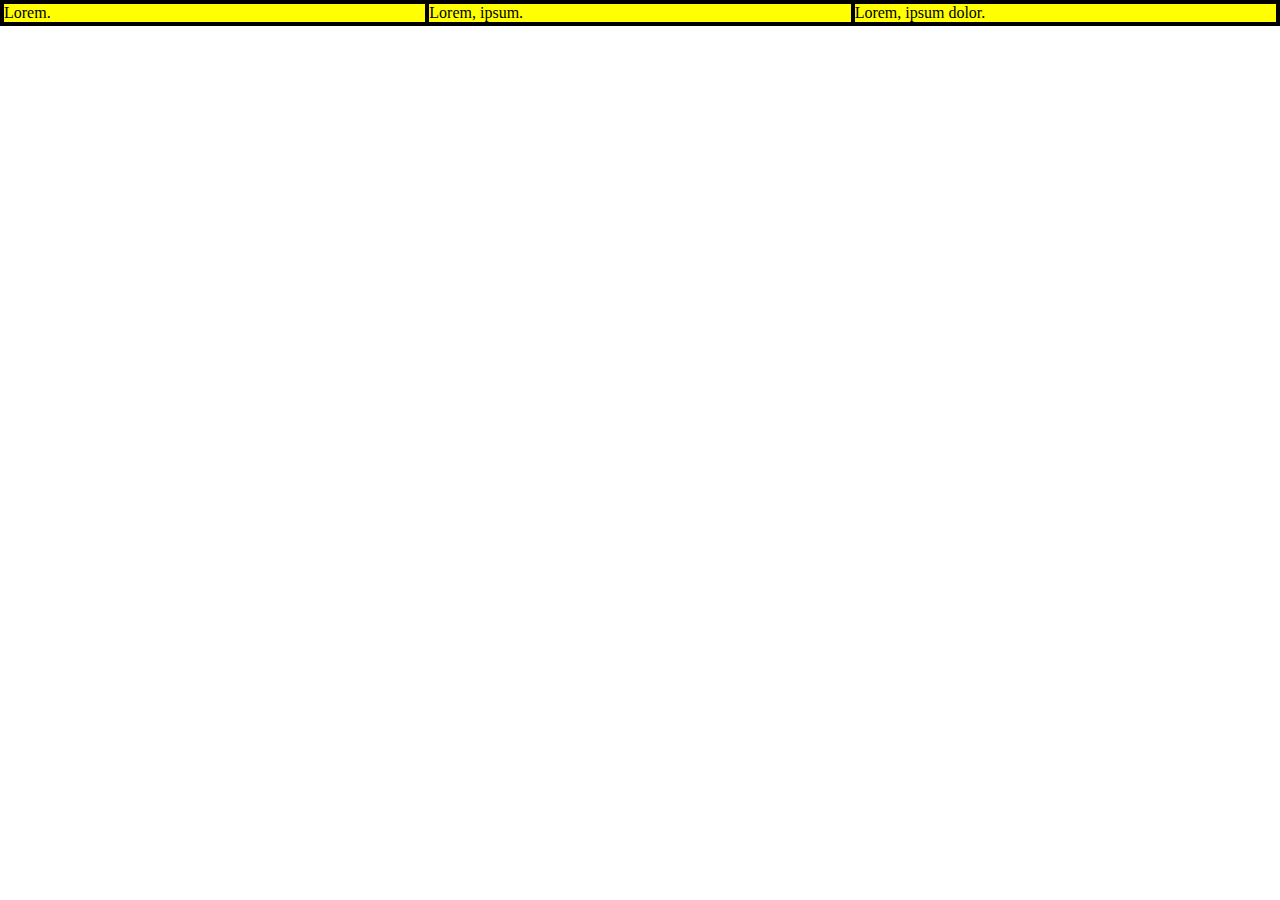
<file: basic1/index.html>
<!DOCTYPE html>
<html lang="en">
<head>
    <meta charset="UTF-8">
    <meta http-equiv="X-UA-Compatible" content="IE=edge">
    <meta name="viewport" content="width=device-width, initial-scale=1.0">
    <title>Document</title>
    <link rel="stylesheet" href="style.css">
</head>
<body>
    <div class="container">
        <div class="item">Lorem.</div>
        <div class="item">Lorem, ipsum.</div>
        <div class="item">Lorem, ipsum dolor.</div>
    </div>
</body>
</html>
</file>
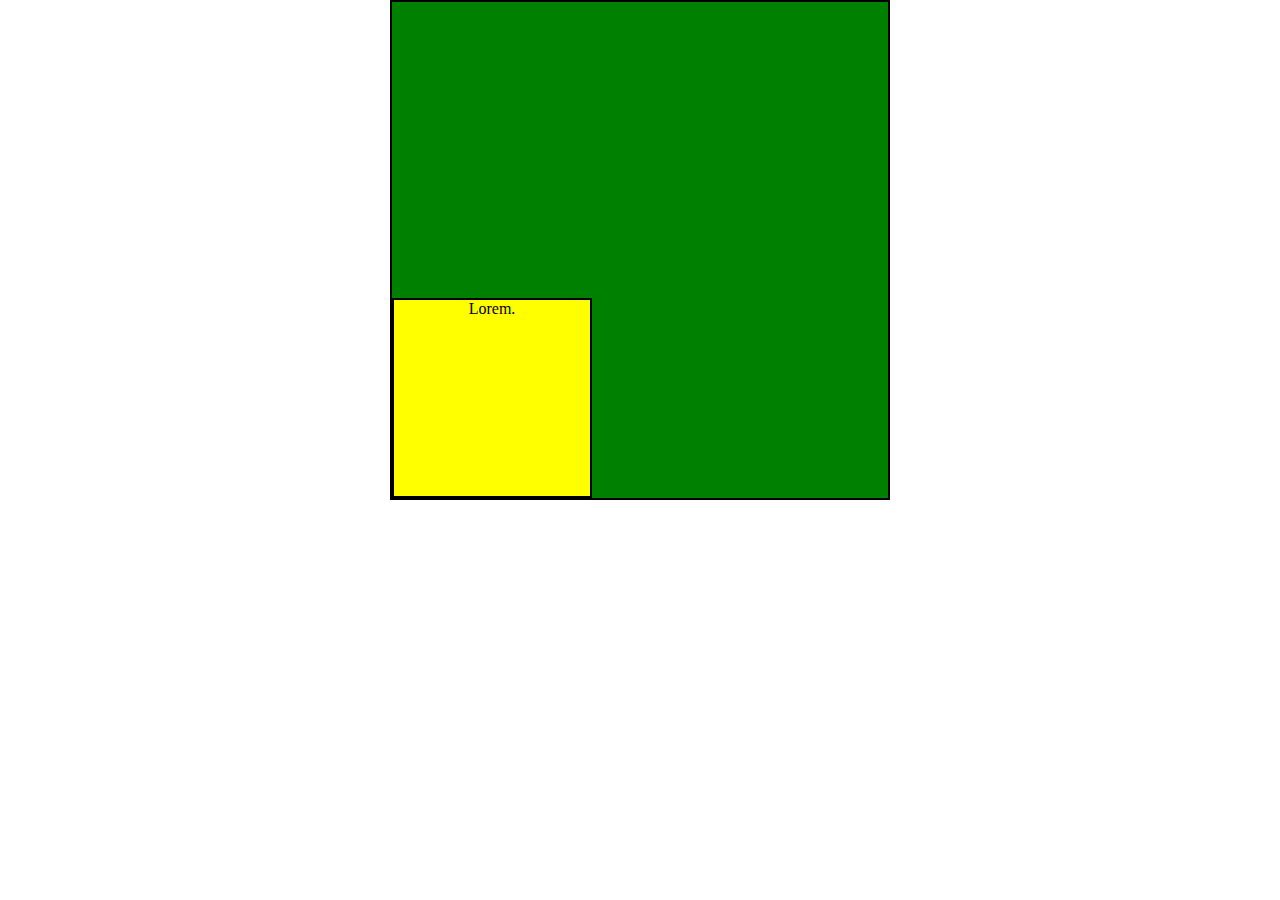
<file: basic10/index.html>
<!DOCTYPE html>
<html lang="en">
<head>
    <meta charset="UTF-8">
    <meta http-equiv="X-UA-Compatible" content="IE=edge">
    <meta name="viewport" content="width=device-width, initial-scale=1.0">
    <title>Document</title>
    <link rel="stylesheet" href="style.css">
</head>
<body>
    <div class="container">
        <span class="item">Lorem.</span>
        
    </div>
</body>
</html>
</file>
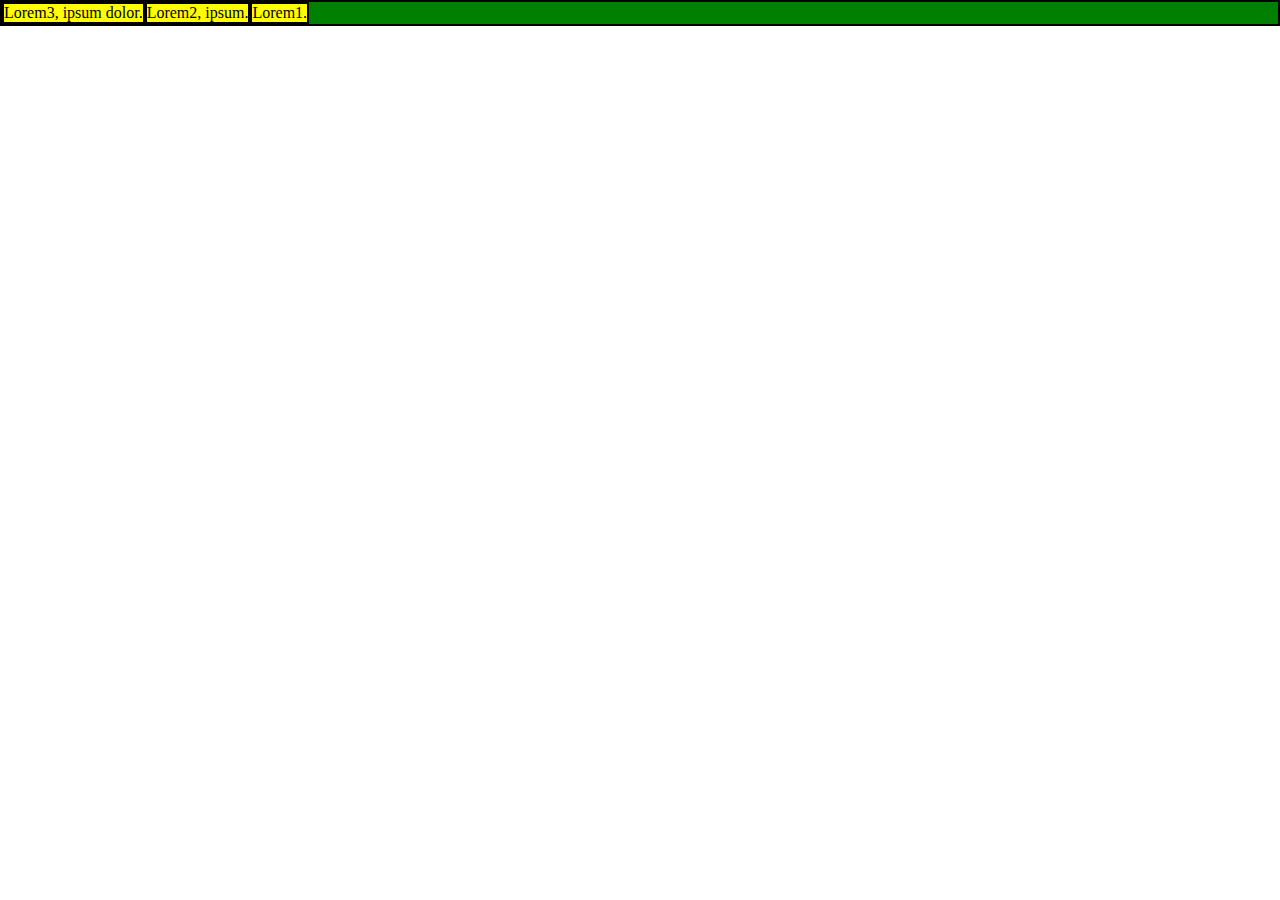
<file: basic11/index.html>
<!DOCTYPE html>
<html lang="en">
<head>
    <meta charset="UTF-8">
    <meta http-equiv="X-UA-Compatible" content="IE=edge">
    <meta name="viewport" content="width=device-width, initial-scale=1.0">
    <title>Document</title>
    <link rel="stylesheet" href="style.css">
</head>
<body>
    <div class="container">
        <div class="item">Lorem1.</div>
        <div class="item">Lorem2, ipsum.</div>
        <div class="item">Lorem3, ipsum dolor.</div>
    </div>
</body>
</html>
</file>
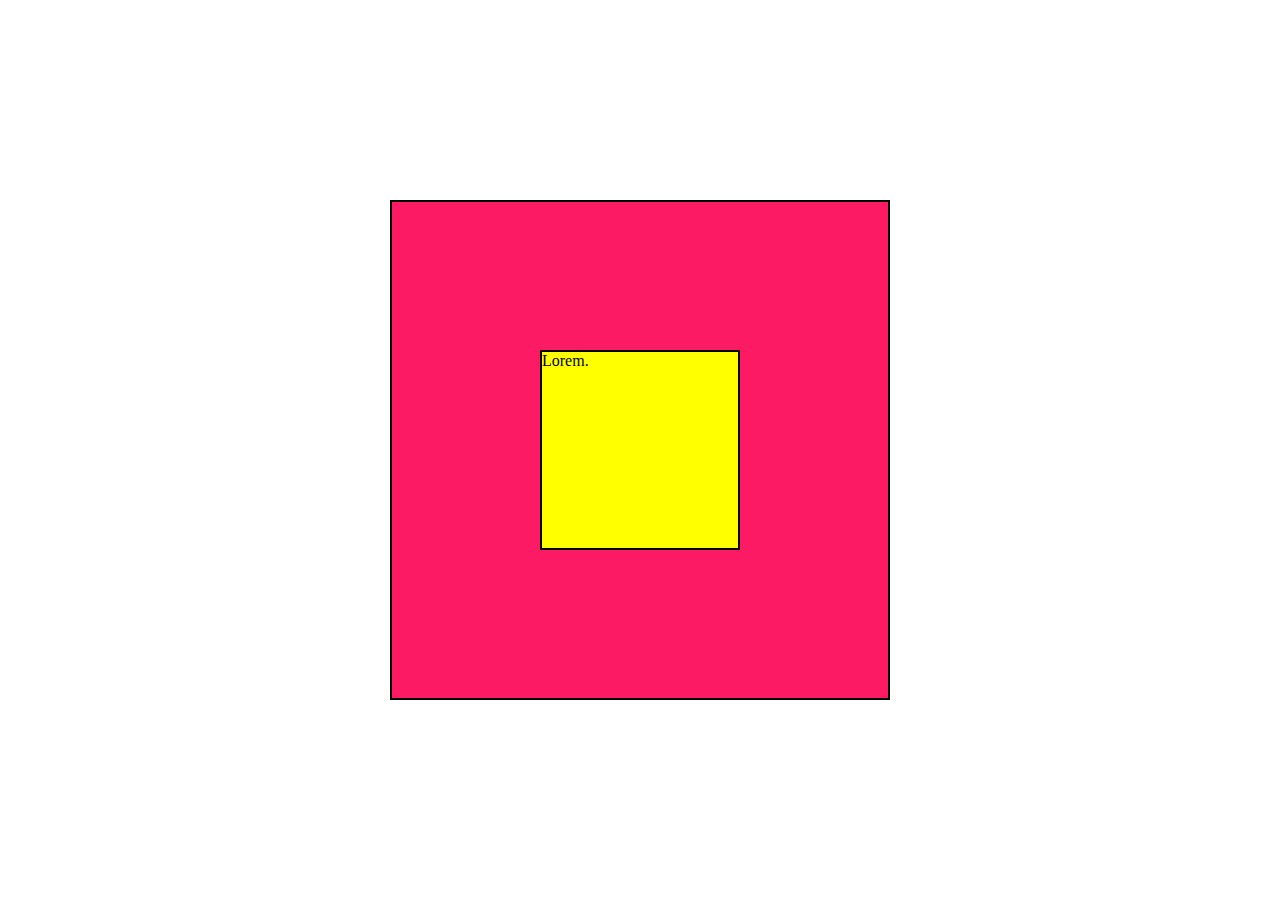
<file: basic3/index.html>
<!DOCTYPE html>
<html lang="en">
<head>
    <meta charset="UTF-8">
    <meta http-equiv="X-UA-Compatible" content="IE=edge">
    <meta name="viewport" content="width=device-width, initial-scale=1.0">
    <title>Document</title>
    <link rel="stylesheet" href="style.css">
</head>
<body>
    <div class="container">
        <div class="item">Lorem.</div>
    </div>
</body>
</html>
</file>
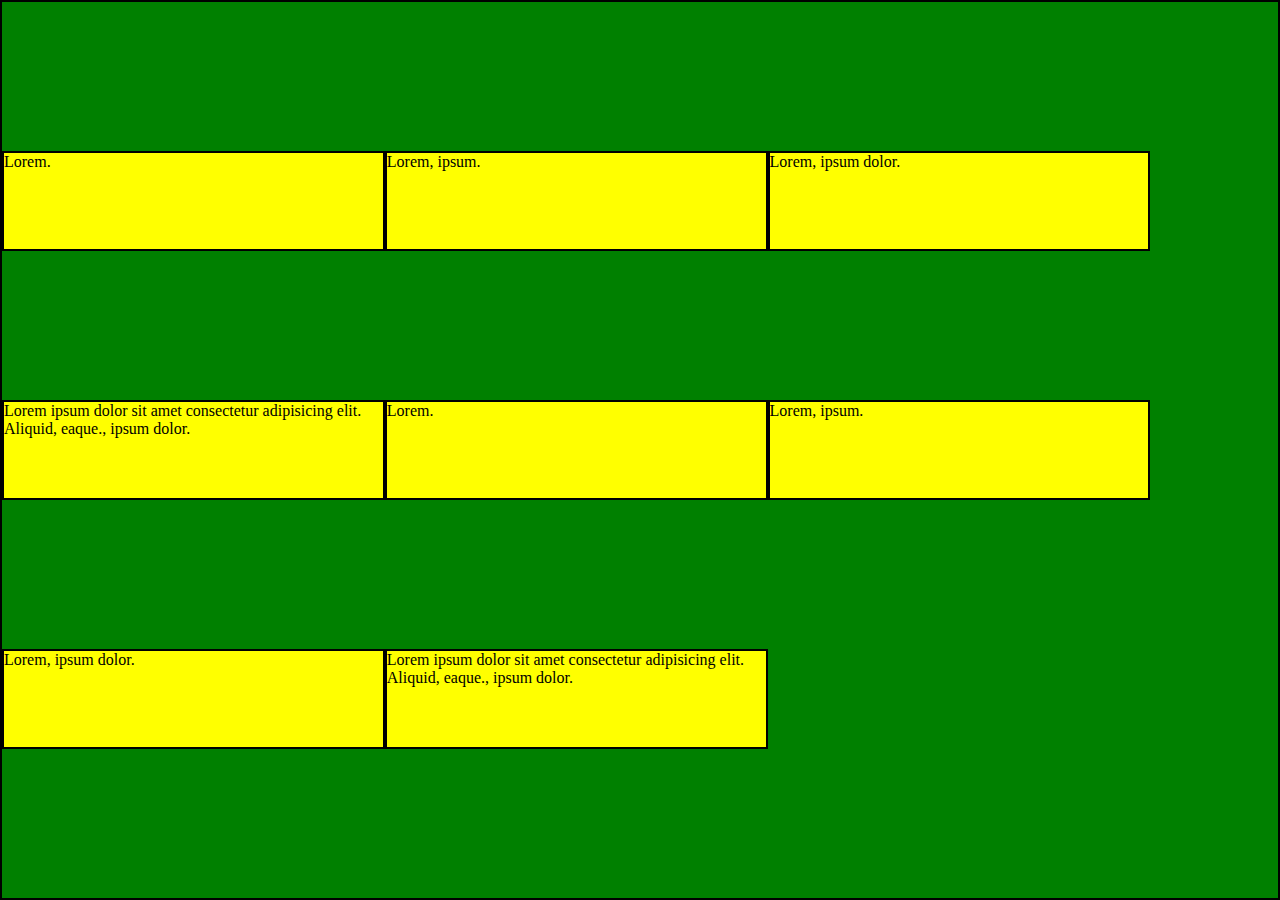
<file: basic4/index.html>
<!DOCTYPE html>
<html lang="en">
<head>
    <meta charset="UTF-8">
    <meta http-equiv="X-UA-Compatible" content="IE=edge">
    <meta name="viewport" content="width=device-width, initial-scale=1.0">
    <title>Document</title>
    <link rel="stylesheet" href="style.css">
</head>
<body>
    <div class="container">
        <div class="item">Lorem.</div>
        <div class="item">Lorem, ipsum.</div>
        <div class="item">Lorem, ipsum dolor.</div>
        <div class="item">Lorem ipsum dolor sit amet consectetur adipisicing elit. Aliquid, eaque., ipsum dolor.</div>
        <div class="item">Lorem.</div>
        <div class="item">Lorem, ipsum.</div>
        <div class="item">Lorem, ipsum dolor.</div>
        <div class="item">Lorem ipsum dolor sit amet consectetur adipisicing elit. Aliquid, eaque., ipsum dolor.</div>
    </div>
</body>
</html>
</file>
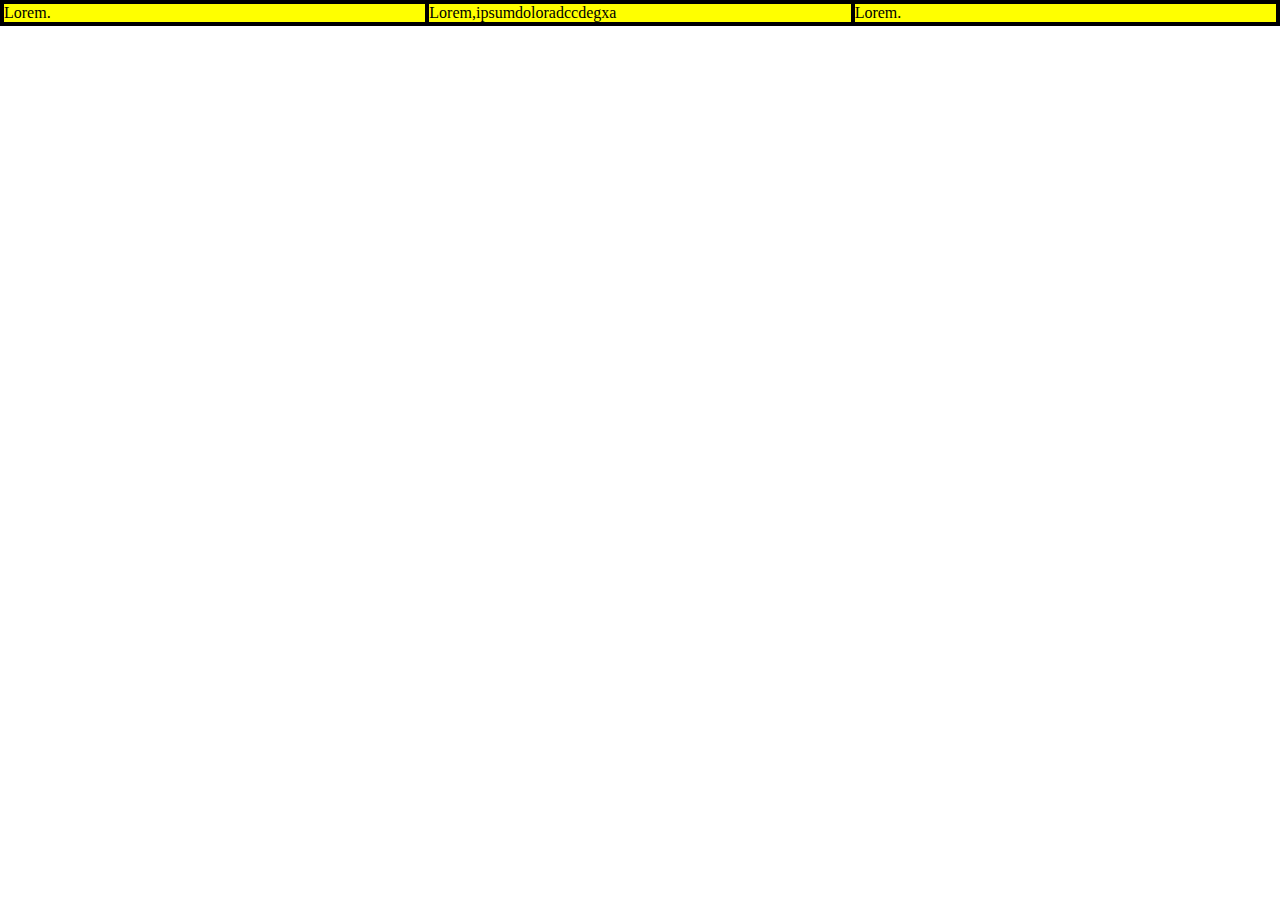
<file: basic5/index.html>
<!DOCTYPE html>
<html lang="en">
<head>
    <meta charset="UTF-8">
    <meta http-equiv="X-UA-Compatible" content="IE=edge">
    <meta name="viewport" content="width=device-width, initial-scale=1.0">
    <title>Document</title>
    <link rel="stylesheet" href="style.css">
</head>
<body>
    <div class="container">
        <div class="item">Lorem.</div>
        <div class="item">Lorem,ipsumdoloradccdegxa</div>
        <div class="item">Lorem.</div>
    </div>
</body>
</html>
</file>
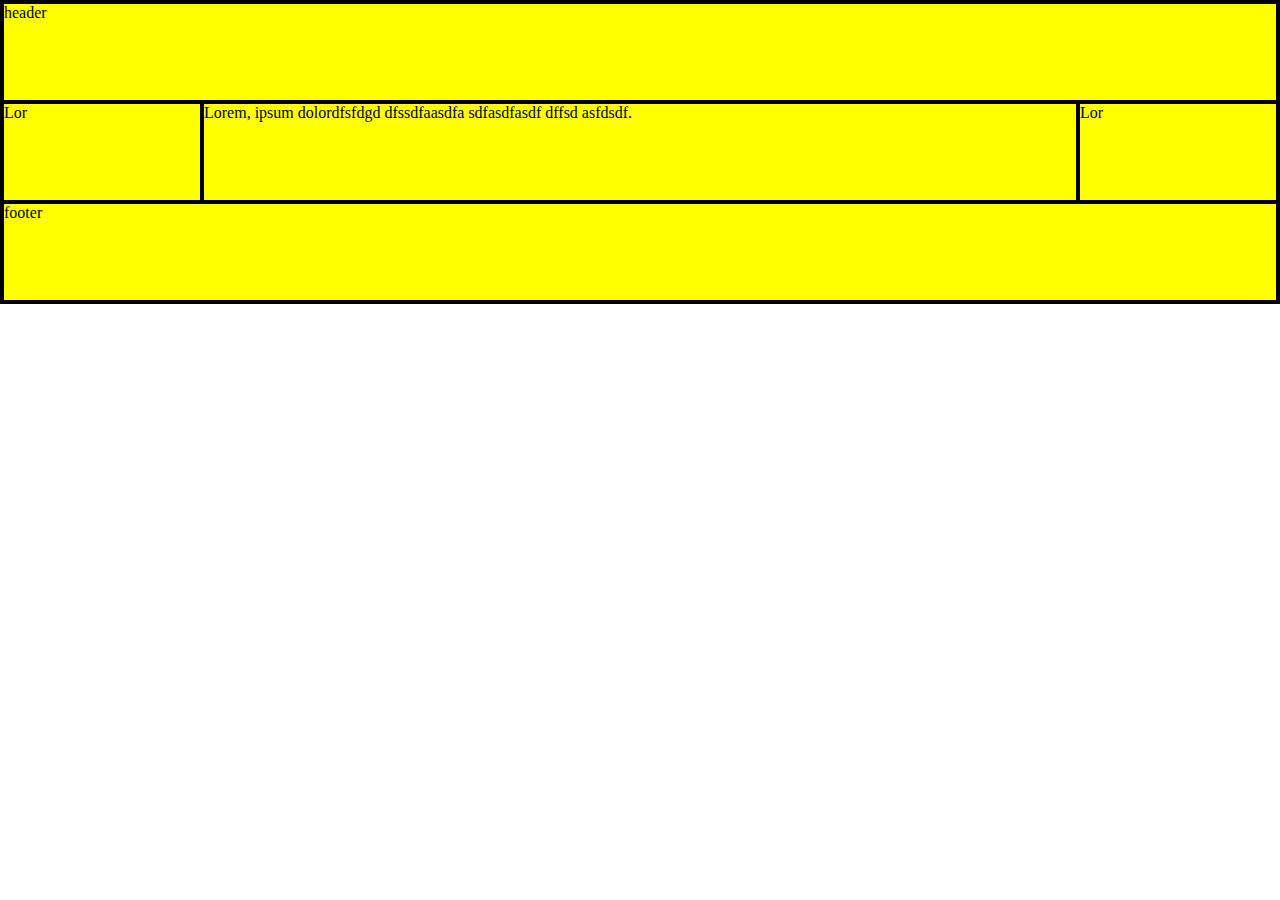
<file: basic7/index.html>
<!DOCTYPE html>
<html lang="en">
<head>
    <meta charset="UTF-8">
    <meta http-equiv="X-UA-Compatible" content="IE=edge">
    <meta name="viewport" content="width=device-width, initial-scale=1.0">
    <title>Document</title>
    <link rel="stylesheet" href="style.css">
</head>
<body>
    <div class="container">
        <div class="item">header</div>
        <div class="item">Lor</div>
        <div class="item">Lorem, ipsum dolordfsfdgd dfssdfaasdfa sdfasdfasdf dffsd asfdsdf.</div>
        <div class="item">Lor</div>
        <div class="item">footer</div>
        
    </div>
</body>
</html>
</file>
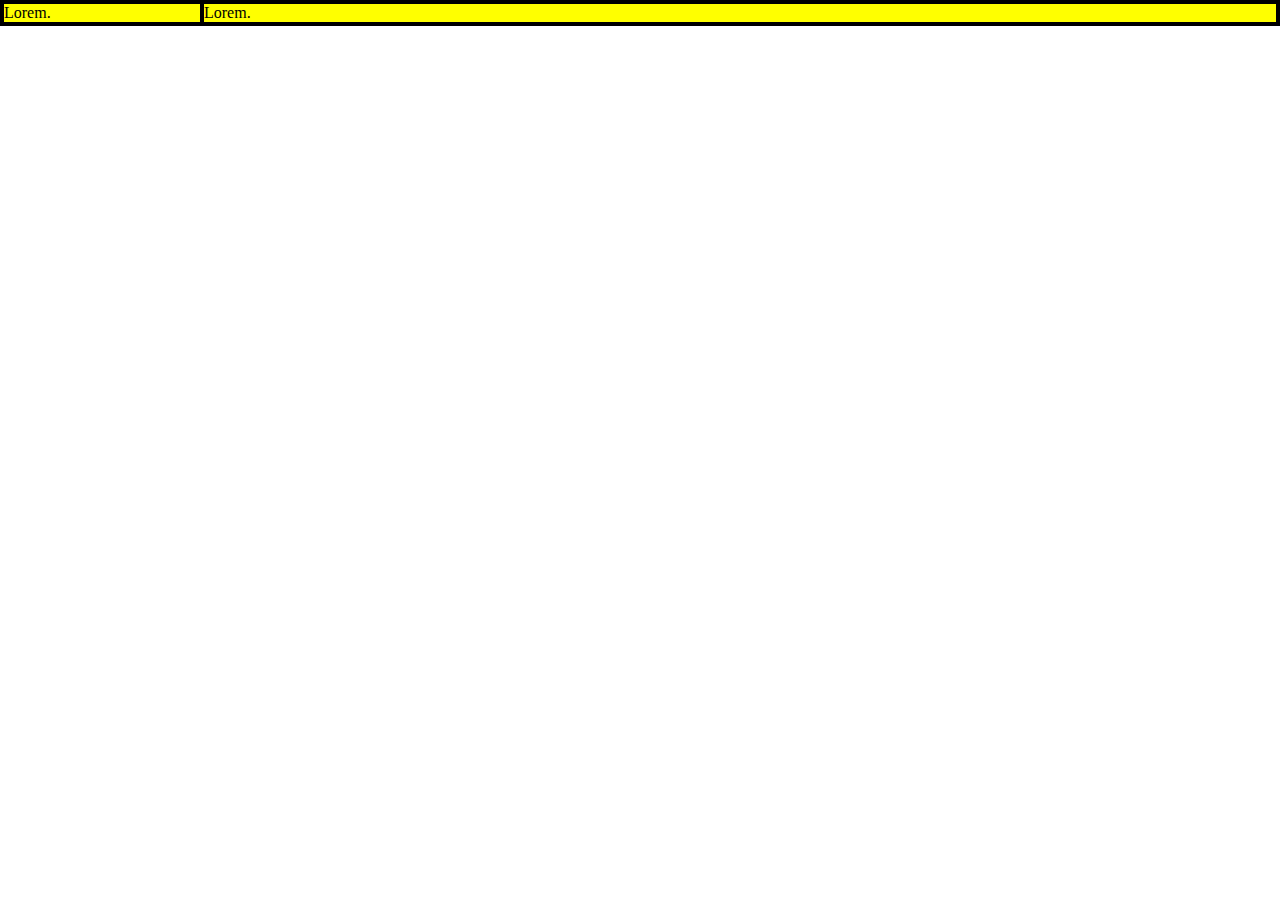
<file: basic8/index.html>
<!DOCTYPE html>
<html lang="en">
<head>
    <meta charset="UTF-8">
    <meta http-equiv="X-UA-Compatible" content="IE=edge">
    <meta name="viewport" content="width=device-width, initial-scale=1.0">
    <title>Document</title>
    <link rel="stylesheet" href="style.css">
</head>
<body>
    <div class="container">
        <div class="item">Lorem.</div>
        <div class="item">Lorem.</div>
    </div>
</body>
</html>
</file>
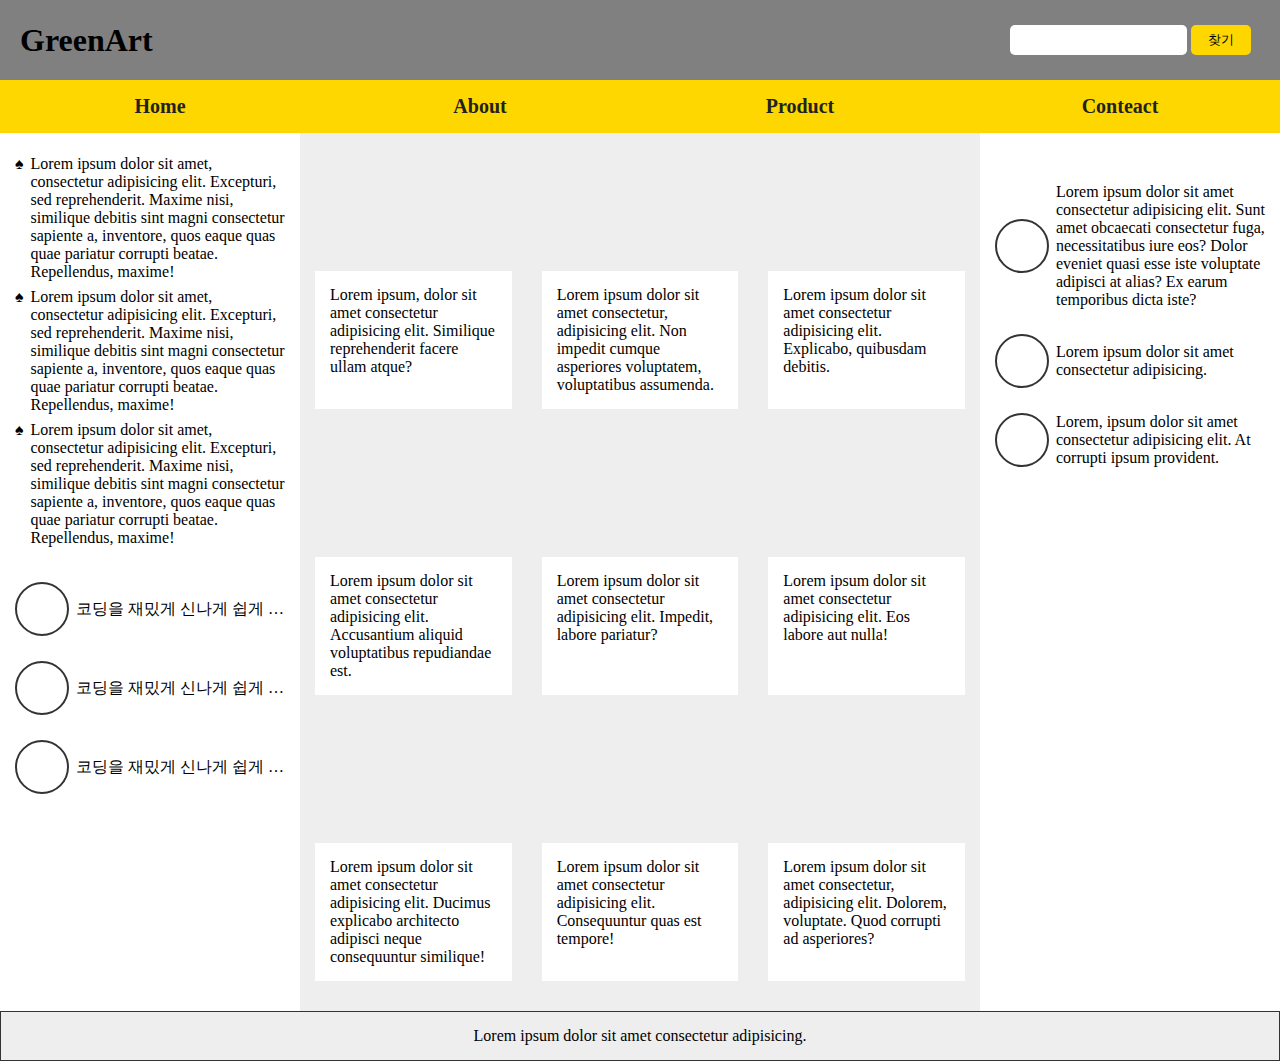
<file: flex_web/index.html>
<!DOCTYPE html>
<html lang="en">

<head>
    <meta charset="UTF-8">
    <meta http-equiv="X-UA-Compatible" content="IE=edge">
    <meta name="viewport" content="width=device-width, initial-scale=1.0">
    <title>Document</title>
    <link rel="stylesheet" href="style.css">
</head>

<body>
    <div class="wrap">
        <header>
            <h1 class="title">GreenArt</h1>
            <form action="#" class="form">
                <input type="search" class="search">
                <input type="submit" value="찾기">
            </form>
        </header>
        <ul class="menu">
            <li><a href="#" class="menu-link">Home</a></li>
            <li><a href="#" class="menu-link">About</a></li>
            <li><a href="#" class="menu-link">Product</a></li>
            <li><a href="#" class="menu-link">Conteact</a></li>
        </ul>
        <section class="primary">
            <ul class="card-list">
                <li class="card-item">
                    <div class="card-img"></div>
                    <div class="card-desc">
                        Lorem ipsum, dolor sit amet consectetur adipisicing elit. Similique reprehenderit facere ullam atque?
                    </div>
                </li>
                <li class="card-item">
                    <div class="card-img"></div>
                    <div class="card-desc">
                       Lorem ipsum dolor sit amet consectetur, adipisicing elit. Non impedit cumque asperiores voluptatem, voluptatibus assumenda.
                    </div>
                </li>
                <li class="card-item">
                    <div class="card-img"></div>
                    <div class="card-desc">
                       Lorem ipsum dolor sit amet consectetur adipisicing elit. Explicabo, quibusdam debitis.
                    </div>
                </li>
                <li class="card-item">
                    <div class="card-img"></div>
                    <div class="card-desc">
                        Lorem ipsum dolor sit amet consectetur adipisicing elit. Accusantium aliquid voluptatibus repudiandae est.
                    </div>
                </li>
                <li class="card-item">
                    <div class="card-img"></div>
                    <div class="card-desc">
                       Lorem ipsum dolor sit amet consectetur adipisicing elit. Impedit, labore pariatur?
                    </div>
                </li>
                <li class="card-item">
                    <div class="card-img"></div>
                    <div class="card-desc">
                       Lorem ipsum dolor sit amet consectetur adipisicing elit. Eos labore aut nulla!
                    </div>
                </li>
                <li class="card-item">
                    <div class="card-img"></div>
                    <div class="card-desc">
                        Lorem ipsum dolor sit amet consectetur adipisicing elit. Ducimus explicabo architecto adipisci neque consequuntur similique!
                    </div>
                </li>
                <li class="card-item">
                    <div class="card-img"></div>
                    <div class="card-desc">
                       Lorem ipsum dolor sit amet consectetur adipisicing elit. Consequuntur quas est tempore!
                    </div>
                </li>
                <li class="card-item">
                    <div class="card-img"></div>
                    <div class="card-desc">
                       Lorem ipsum dolor sit amet consectetur, adipisicing elit. Dolorem, voluptate. Quod corrupti ad asperiores?
                    </div>
                </li>
            </ul>
        </section><!-- //primary -->
        <div class="secondard secondard1">
            <ul class="info-list">
                <li class="info-list-item">
                    Lorem ipsum dolor sit amet, consectetur adipisicing elit. Excepturi, sed reprehenderit. Maxime nisi, similique debitis sint magni consectetur sapiente a, inventore, quos eaque quas quae pariatur corrupti beatae. Repellendus, maxime!
                </li>
                <li class="info-list-item">
                    Lorem ipsum dolor sit amet, consectetur adipisicing elit. Excepturi, sed reprehenderit. Maxime nisi, similique debitis sint magni consectetur sapiente a, inventore, quos eaque quas quae pariatur corrupti beatae. Repellendus, maxime!
                </li>
                <li class="info-list-item">
                    Lorem ipsum dolor sit amet, consectetur adipisicing elit. Excepturi, sed reprehenderit. Maxime nisi, similique debitis sint magni consectetur sapiente a, inventore, quos eaque quas quae pariatur corrupti beatae. Repellendus, maxime!
                </li>
            </ul>
            <ul class="user-list">
                <li class="user-item">
                    <div class="user-photo"></div>
                    <p class="user-name">
                        코딩을 재밌게 신나게 쉽게 해봅시다. 코딩을 재밌게 신나게 쉽게 해봅시다.코딩을 재밌게 신나게 쉽게 해봅시다.
                    </p>
                </li>
                <li class="user-item">
                    <div class="user-photo"></div>
                    <p class="user-name">
                        코딩을 재밌게 신나게 쉽게 해봅시다. 코딩을 재밌게 신나게 쉽게 해봅시다.코딩을 재밌게 신나게 쉽게 해봅시다.
                    </p>
                </li>
                <li class="user-item">
                    <div class="user-photo"></div>
                    <p class="user-name">
                        코딩을 재밌게 신나게 쉽게 해봅시다. 코딩을 재밌게 신나게 쉽게 해봅시다.코딩을 재밌게 신나게 쉽게 해봅시다.
                    </p>
                </li>
            </ul>
        </div><!--secondard1 -->
        <div class="secondard secondard2">
            <ul class="user-list">
                <li class="user-item">
                    <div class="user-photo"></div>
                    <p class="message-content">
                        Lorem ipsum dolor sit amet consectetur adipisicing elit. Sunt amet obcaecati consectetur fuga, necessitatibus iure eos? Dolor eveniet quasi esse iste voluptate adipisci at alias? Ex earum temporibus dicta iste?
                    </p>
                </li>
                <li class="user-item">
                    <div class="user-photo"></div>
                    <p class="message-content">
                       Lorem ipsum dolor sit amet consectetur adipisicing.
                    </p>
                </li>
                <li class="user-item">
                    <div class="user-photo"></div>
                    <p class="message-content">
                       Lorem, ipsum dolor sit amet consectetur adipisicing elit. At corrupti ipsum provident.
                    </p>
                </li>
               
               
            </ul>
        </div><!-- //secondard2 -->
        <footer>
            Lorem ipsum dolor sit amet consectetur adipisicing.
        </footer>
    </div>
</body>

</html>
</file>
<file: basic1/style.css>
@charset "UTF-8";

*{margin: 0; padding: 0;
box-sizing: border-box;}

.container{
    border: 2px solid #000;
    background-color: green;
    display: flex;
    /* display: inline-flex; */
    flex-direction: row; /* 기본값 */
    /* flex-direction: column; -> 기본값 */
    /*flex-direction: row-reverse; -> 기본값 */
    /*flex-direction: column-reverse; -> 기본값 */ 

    /* 줄넘김처리 */
    flex-wrap: wrap;

    /* 메인축방향과 줄넘김 축약 */
    flex-flow:row wrap;
    flex-flow:row nowrap;
}

.container .item{
    border: 2px solid #000;
    background-color: yellow;
    width: 40%;
}
</file>
<file: basic10/style.css>
@charset "UTF-8";

*{margin: 0; padding: 0;
box-sizing: border-box;}

body{
    display: flex;
    justify-content: center;
    align-content: center;
    height: 100vh;
}

.container{
    border: 2px solid #000;
    background-color: green;
    display: flex;
    width: 500px; height: 500px;
    text-align: center;
}

.container .item{
    border: 2px solid #000;
    background-color: yellow;
    width: 200px; height: 200px;
    align-self: center;
    align-self: flex-start;
    align-self: flex-end;

}
</file>
<file: basic11/style.css>
@charset "UTF-8";

*{margin: 0; padding: 0;
box-sizing: border-box;}

.container{
    border: 2px solid #000;
    background-color: green;
    display: flex;
}

.container .item{
    border: 2px solid #000;
    background-color: yellow;
}

.container .item:nth-child(1){order:3}
.container .item:nth-child(2){order:2}
.container .item:nth-child(3){order:1}
</file>
<file: basic3/style.css>
@charset "UTF-8";

*{margin: 0; padding: 0;
box-sizing: border-box;}

body{display: flex;
justify-content: center;
align-items: center;
height: 100vh;
}

.container{
    border: 2px solid #000;
    background-color: rgb(253, 26, 101);
    width: 500px;
    height: 500px;
    display: flex;
    justify-content: center;
    align-items: center;
}

.container .item{
    border: 2px solid #000;
    background-color: yellow;
    width: 200px; height: 200px;
}
</file>
<file: basic4/style.css>
@charset "UTF-8";

*{margin: 0; padding: 0;
box-sizing: border-box;}

.container{
    border: 2px solid #000;
    background-color: green;
}

.container .item{
    border: 2px solid #000;
    background-color: yellow;

}

.container{
    display: flex;
    flex-wrap: wrap;
    height: 100vh;
    align-content: center;
    align-content: flex-start;
    align-content: flex-end;
    align-content: space-between;
    align-content: space-around;
    align-content: space-evenly;
}
.container .item{
    width: 30%;
    height: 100px;

}
</file>
<file: basic5/style.css>
@charset "UTF-8";

*{margin: 0; padding: 0;
box-sizing: border-box;}

.container{
    border: 2px solid #000;
    background-color: rgb(21, 236, 200);
}

.container .item{
    border: 2px solid #000;
    background-color: yellow;
}


/* --------------------------------------------------------- */

.container{
    display: flex;

}
.container .item{
    /* 늘어나지말고 줄어들어라 */
    flex-basis: auto; /* ->기본값 */
    /* flex-basis: 100px; */
    width: 100px;

    /* 늘어나지마라 */
    flex-grow: 0;/* -> 기본값*/
    /* 늘어나라 */
    flex-grow: 1;

    /* 줄어들어라 */
    flex-shrink: 1; /* -> 기본값 */
    /* 줄어들지마라 */
    flex-shrink: 0;
}
</file>
<file: basic7/style.css>
@charset "UTF-8";

*{margin: 0; padding: 0;
box-sizing: border-box;}

.container{
    border: 2px solid #000;
    background-color: rgb(121, 6, 252);
}

.container .item{
    border: 2px solid #000;
    background-color: yellow;
}


/* --------------------------------------------------------- */

.container{
   display: flex;
   flex-wrap: wrap; 
}
.container .item{
    width: 30%;
    height: 100px;
}
.container .item:nth-child(1){
    flex-grow: 1;
    width: 100%;
}
.container .item:nth-child(2){
    flex-shrink: 0;
    width: 200px;
}
.container .item:nth-child(3){
    flex-grow: 1;
}
.container .item:nth-child(4){
    flex-shrink: 0;
    width: 200px;
}
.container .item:nth-child(5){
    width: 100%;
    flex-wrap: wrap-reverse;
}
.container .item:nth-child(6){
    flex-grow: 1;
    width: 100%;
}
</file>
<file: basic8/style.css>
@charset "UTF-8";

*{margin: 0; padding: 0;
box-sizing: border-box;}

.container{
    border: 2px solid #000;
    background-color: rgb(121, 6, 252);
}

.container .item{
    border: 2px solid #000;
    background-color: yellow;
}


/* --------------------------------------------------------- */

.container{
   display: flex;
}
.container .item{}
.container .item:nth-child(1){
    width: 200px;
    flex-shrink: 0;
}
.container .item:nth-child(2){
    flex-grow: 1;
}
</file>
<file: flex_web/style.css>
@charset "UTF-8";

*{margin: 0; padding: 0;}

a{
    color: #222;
    text-decoration: none;
}
li{
    list-style: none;
}

body{
    background-color: #eee;
}
.wrap{
    display: flex;
    flex-wrap: wrap;
}

header{
    width: 100%;
    height: 80px;
    background-color: gray;
    display: flex;
    align-items: center; /* 메인축 기준 아래위 가운데 정렬 */
   /*  justify-content: space-between; */
    padding: 0 20px;
}
header h1{}
header .form{
    margin-left: auto; 
    width: 250px;
    
}
header .form .search{
    border-radius: 5px;
    border: none;
    outline: none;
    height: 30px;
}
header .form input[type="submit"]{
    border-radius: 5px;
    border: 0;
    width: 60px;
    height: 30px;
    background-color: gold;
}

.menu{
    display: flex;
    width: 100%;
    
}
.menu li{
    width: 25%;
    background-color: gold;
    text-align: center;
    transition: 0.3s;
}
.menu li:hover{
    width: 35%;
    background-color: rgb(172, 130, 23);
}
.menu .menu-link{
    padding: 15px 0;
    display: block;
    font-size: 20px;
    font-weight: bold;
}

/* Primary */
.primary{
    padding-top: 20px;
}
.primary .card-list{
    display: flex;
    flex-wrap: wrap;
}
.primary .card-list .card-item {
    width: 33.3333%;
    padding: 0 15px;
    box-sizing: border-box;
    margin-bottom: 30px;
    display: flex;
    flex-direction: column;
}
.primary .card-list .card-item .card-img{
    background: url(https://cdn.ftoday.co.kr/news/photo/201503/36160_37523_120.jpg);
    padding-bottom:60%; /* 높이설정하기 */
    width: 100%;
    background-size:cover ;
    
}
.primary .card-list .card-item .card-desc{
    padding: 15px;
    background-color: #fff;
    flex-grow: 1;

}
/* Secondard */
.secondard{
    width: 300px;
    padding: 15px;
    box-sizing: border-box;
    background-color: #fff;
}
.info-list{}
.info-list .info-list-item{
    display: flex;
    margin: 7px 0;
    
}
.info-list .info-list-item::before{
    content:"♠";
    margin-right: 7px;
}

.user-list{
    margin-top:35px;
}
.user-list .user-item{
    display: flex;
    align-items: center;
    margin-bottom: 25px;
}
.user-list .user-item .user-photo{
    background: url(https://img.freepik.com/free-photo/cute-mini-strawberry-shortcake-on-pink_53876-106073.jpg?w=2000);
    width: 50px; height: 50px;
    background-size:cover;
    border: 2px solid #333;
    border-radius: 50%;
    flex-shrink: 0;
}
.user-list .user-item .user-name{
    overflow:hidden;
    text-overflow: ellipsis;
    white-space: nowrap;
    margin-left: 7px;
}

.user-list .user-item .message-content{
    margin-left: 7px;

}

/* 순서바꾸기 */
.primary{
    order: 2;
    width: calc(100% - 600px);
}
.secondard1{
    order: 1;
}
.secondard2{
    order: 3;
}

footer{
    width: 100%;
    order: 4; /* 위쪽 형제들이 order을 가지면 아래 동생도 order가 있어야함 */
    text-align: center;
    line-height: 3; /* line-height가 3배 */
    border: 1px solid #333;
}

/* 화면 넓이 조절 */

@media (max-width:1200px){
    .secondard{width: 200px;}
    .primary{
        width: 50%;
        flex-grow: 1 ;}
   
}

@media (max-width:1024px){
    .primary .card-list .card-item {
        width: 50%;
    }
    .primary .card-list .card-item:last-child{
        display: none;
    }

}

@media (max-width:820px){
    .secondard{
        width: 100%;
    }

}

@media (max-width:600px){
    .secondard1{
        order: 2;  
    }
    .primary .card-list .card-item{
        width: 100%;
    }
}
</file>
